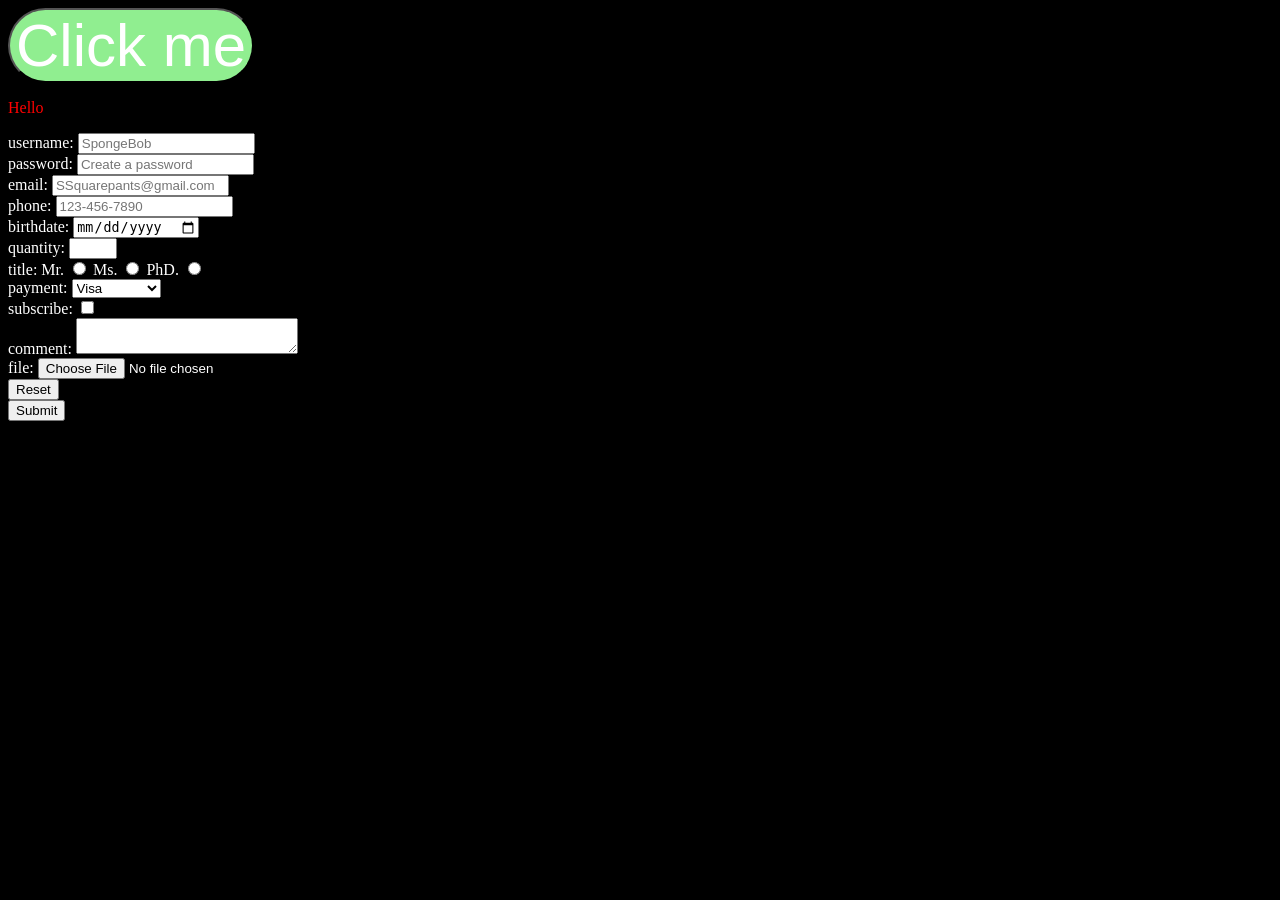
<file: addition.html>
<!DOCTYPE html>
<html lang="en">
<head>
    <meta charset="UTF-8">
    <meta http-equiv="X-UA-Compatible" content="IE=edge">
    <meta name="viewport" content="width=device-width, initial-scale=1.0">
    <title>Addition</title>
    <link rel="stylesheet" href="addition.css">
</head>
<body>
    <!-- Button with onclick event -->
    <button onclick="doSomething() "style="font-size:60px; background-color:lightgreen; color:white; border-radius:40px">Click me</button>
    <p id="greeting">Hello</p>
    <script>
        function doSomething() {
            document.getElementById("greeting").innerHTML = "Goodbye";
        }
    </script>

    <!-- form list-->
     <form action="index.php" method="POST" enctype="multipart/form-data">
        
        <label for="username">username:</label>
        <input type="text" id="username" placeholder="SpongeBob" minlength="6" maxlength="15"required><br>

        <label for="password">password:</label>
        <input type="password" id="password" placeholder="Create a password"minlength="8" maxlength="20" required><br>

        <label for="email">email:</label>
        <input type="email" id="email" placeholder="SSquarepants@gmail.com" required><br>

        <label for="phone">phone:</label>
        <input type="tel" id="phone" placeholder="123-456-7890" pattern="[0-9]{3}-[0-9]{3}-[0-9]{4}" required><br>

        <label for="bday">birthdate:</label>
        <input type="date" id="bday" required><br>

        <label for="quantity">quantity:</label>
        <input type="number" id="quantity" min="0" max="99" required><br>

        <label for="title">title:</label>
        <label for="Mr">Mr.</label>
        <input type="radio" id="Mr." value="Mr." name="title">
        <label for="Ms.">Ms.</label>
        <input type="radio" id="Ms." value="Ms." name="title">
        <label for="PhD.">PhD.</label>
        <input type="radio" id="PhD." value="PhD." name="title"><br>

        <label for="payment">payment:</label>
        <select id="payment">
            <option value="visa">Visa</option>
            <option value="mastercard">Mastercard</option>
            <option value="giftcard">Gift Card</option>
        </select><br>

        <label for="subscribe">subscribe:</label>
        <input type="checkbox" id="subscribe"><br>

        <label for="comment">comment:</label>
        <textarea id="comment" row="3" cols="25"></textarea><br>

        <label for="file">file:</label>
        <input type="file" id="file" accept="image/png, image/jpeg"><br>

        <input type="reset"><br>
        <input type="submit">
     </form>
</body>
</html>
</file>
<file: addition.css>
body{
    background-color:black;
    color:white;
}
#greeting{
    color:red
}
</file>
